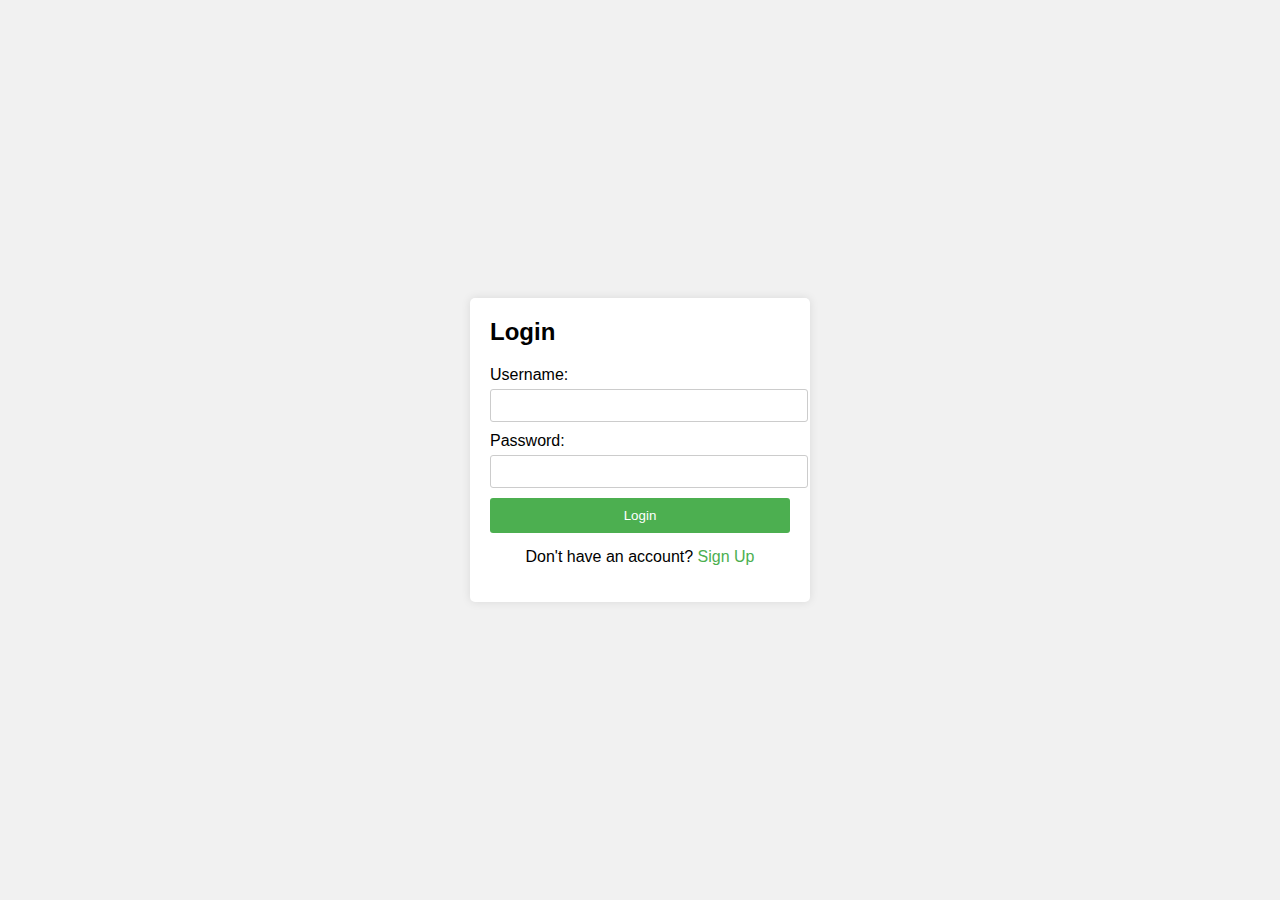
<file: index.html>
<!DOCTYPE html>
<html lang="en">
<head>
    <meta charset="UTF-8">
    <meta name="viewport" content="width=device-width, initial-scale=1.0">
    <title>Login / Sign Up</title>
    <link rel="stylesheet" href="./assets/css/index.css">
</head>
<body>
    <div class="container" id="loginContainer">
        <h2>Login</h2>
        <form id="loginForm">
            <label for="loginUsername">Username:</label>
            <input type="text" id="loginUsername" required>
            <label for="loginPassword">Password:</label>
            <input type="password" id="loginPassword" required>
            <button type="submit">Login</button>
        </form>
        <p class="message">Don't have an account? <a href="#" id="signupLink">Sign Up</a></p>
    </div>

    <div class="container" id="signupContainer">
        <h2>Sign Up</h2>
        <form id="signupForm">
            <label for="signupUsername">Username:</label>
            <input type="text" id="signupUsername" required>
            <label for="signupPassword">Password:</label>
            <input type="password" id="signupPassword" required>
            <button type="submit">Sign Up</button>
        </form>
        <p class="message">Already have an account? <a href="#" id="loginLink">Login</a></p>
    </div>

    <script src="./assets/js/index.js"></script>
</body>
</html>
</file>
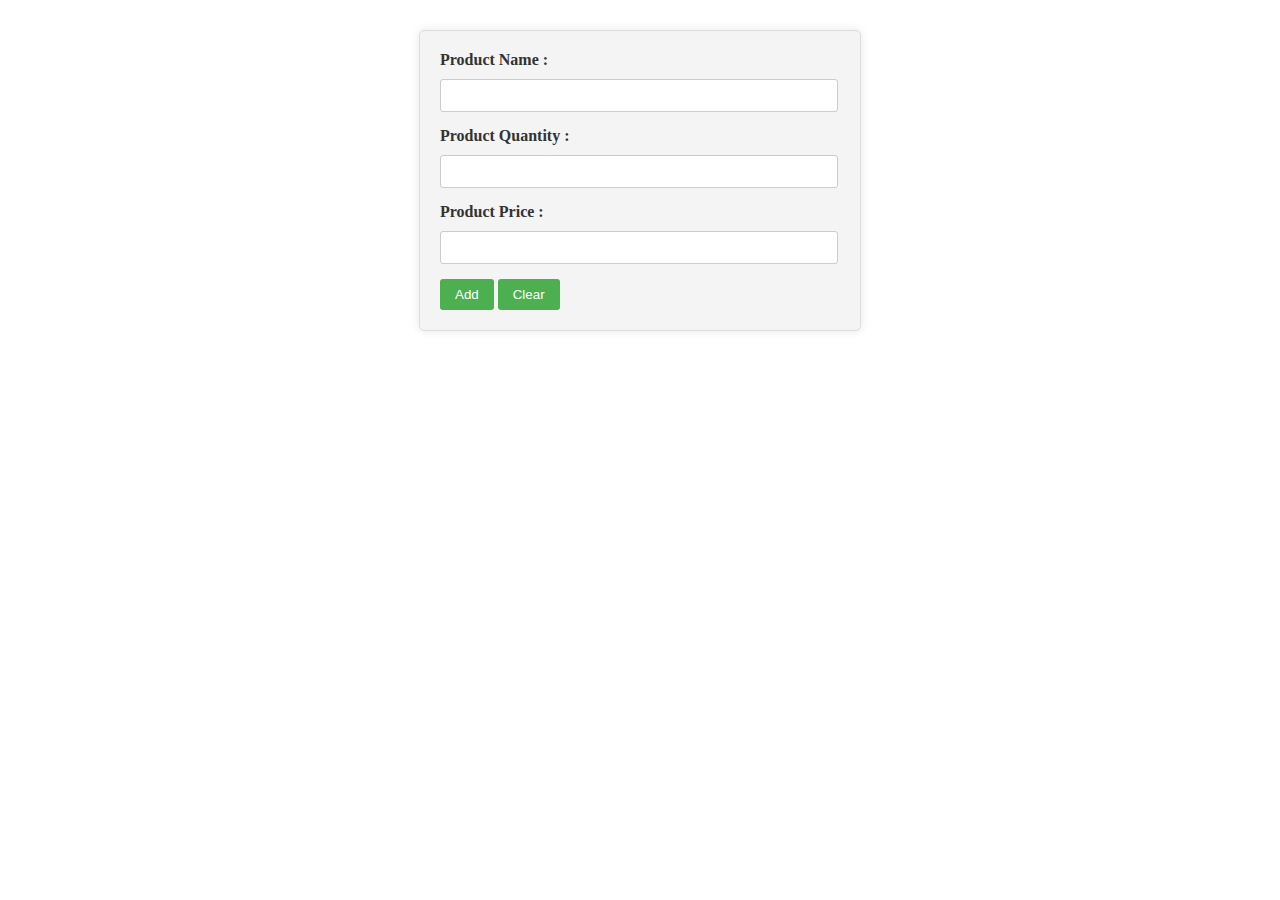
<file: addProduct.html>
<!DOCTYPE html>
<html lang="en">
<head>
    <meta charset="UTF-8">
    <meta name="viewport" content="width=device-width, initial-scale=1.0">
    <title>Add Products</title>
    <link rel="stylesheet" type="text/css" href="./assets/css/addProduct.css">
</head>
<body>
    <div id="form">
        <span>
        <label for="name">Product Name : </label>
        <input type="text" id="name">
        </span>
        
        <span>
        <label for="quantity">Product Quantity : </label>
        <input type="text" id="quantity">
        </span>

        <span>
        <label for="price">Product Price : </label>
        <input type="text" id="price">
        </span>

        <span id="buttons">
        <button id="btn">Add</button>
        <button id="clear">Clear</button>
        </span>
    </div>

    <div id="div">

    </div>
    <script src="./assets/js/addProduct.js"></script>
</body>
</html>
</file>
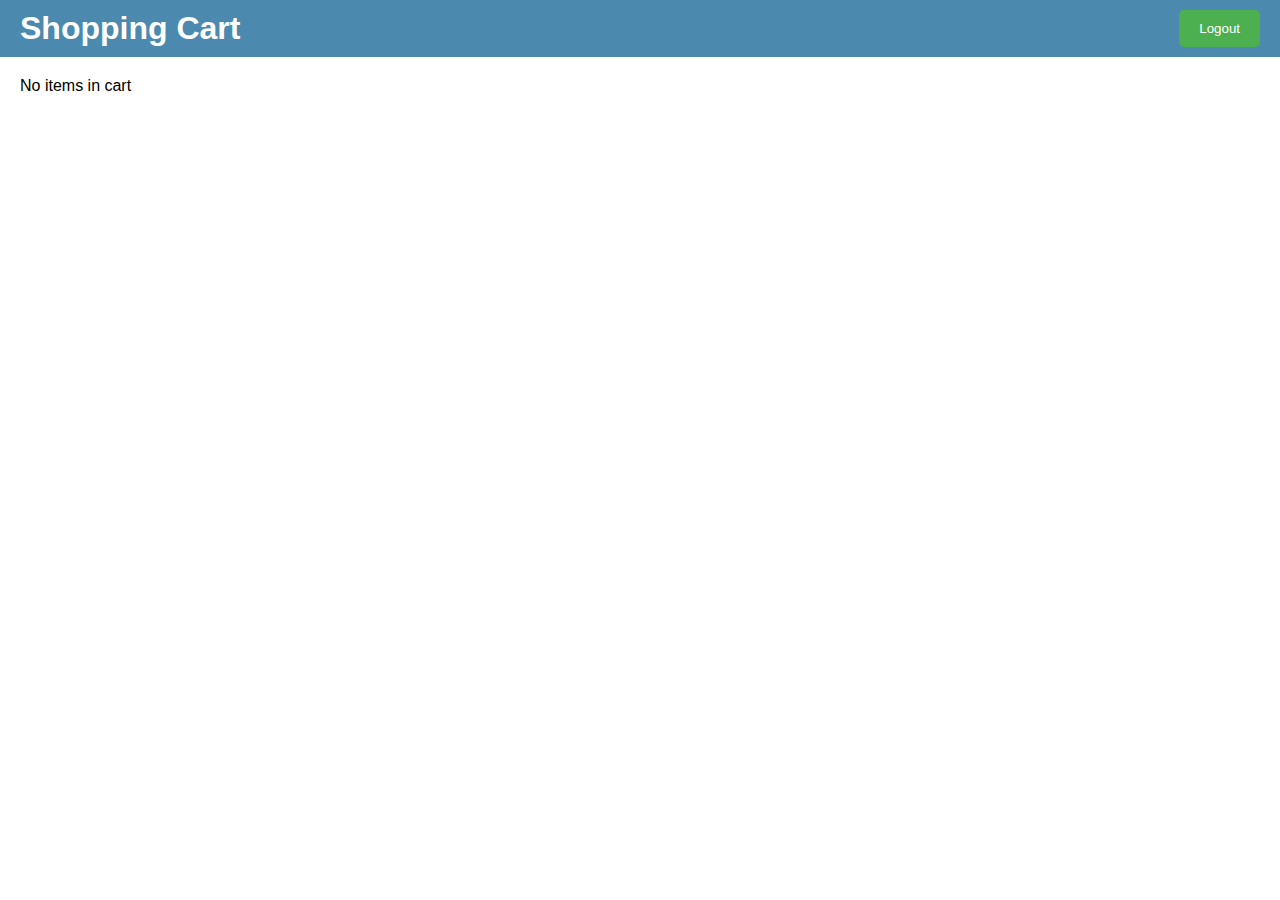
<file: assets/html/cart.html>
<!DOCTYPE html>
<html lang="en">
<head>
    <meta charset="UTF-8">
    <meta name="viewport" content="width=device-width, initial-scale=1.0">
    <title>Cart</title>
    <link rel="stylesheet" href="../css/cart.css">
</head>
<body>
    <div class="header">
        <h1>Shopping Cart</h1>
        <button id="logoutBtn">Logout</button>
    </div>
    <div id="cartItems"></div>
    <script src="../js/cart.js"></script>
</body>
</html>
</file>
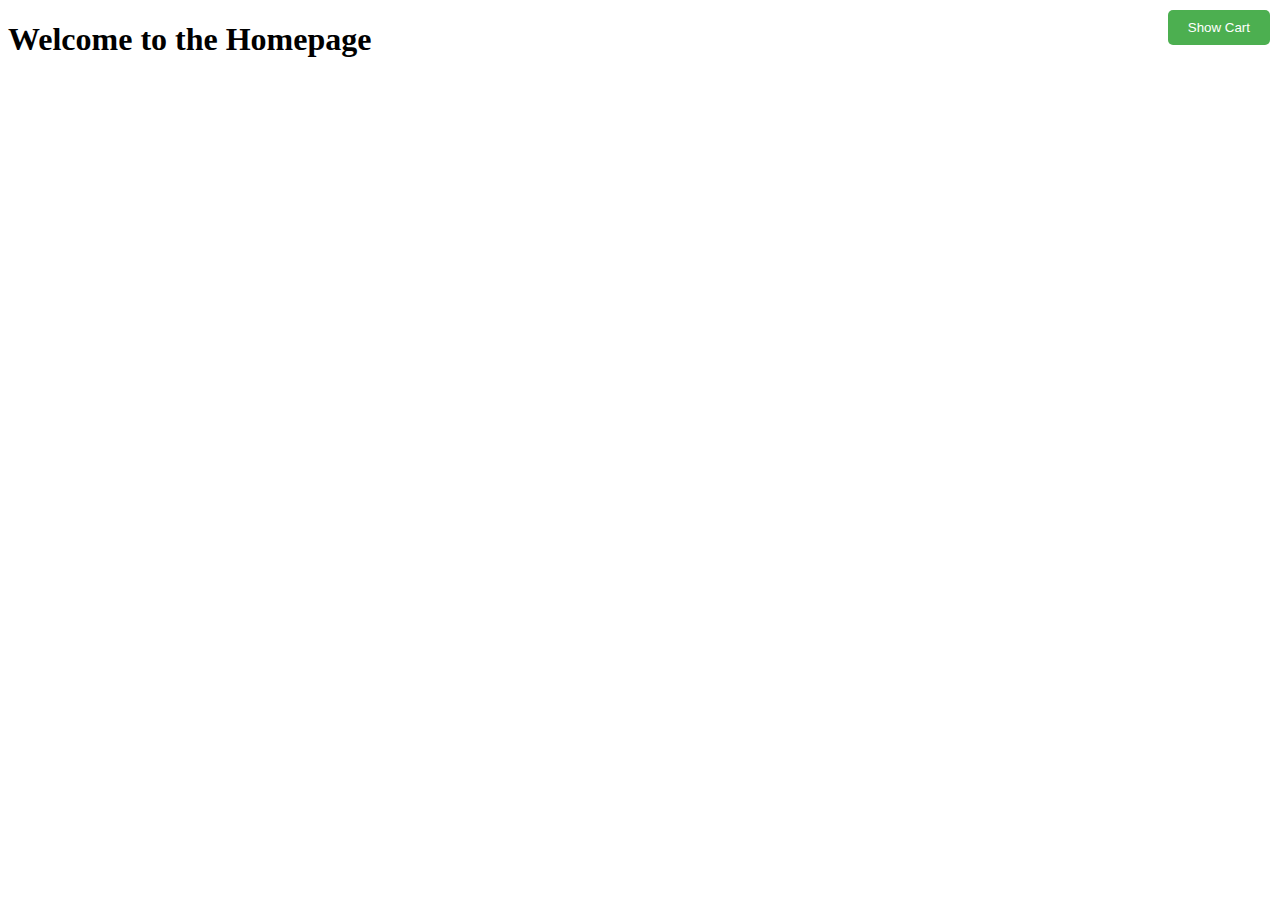
<file: assets/html/homepage.html>
<!DOCTYPE html>
<html lang="en">
<head>
    <meta charset="UTF-8">
    <meta name="viewport" content="width=device-width, initial-scale=1.0">
    <title>Homepage</title>
    <link rel="stylesheet" href="../css/homepage.css">
</head>
<body>
    <div class="header">
        <h1>Welcome to the Homepage</h1>
        <button id="showCartBtn">Show Cart</button>
        <button id="logoutBtn">Logout</button>
    </div>
    <div id="products"></div>
    <button id="loadMoreBtn">Load More</button>
    <script src="../js/homepage.js"></script>
</body>
</html>
</file>
<file: assets/css/index.css>
body {
    font-family: Arial, sans-serif;
    margin: 0;
    padding: 0;
    display: flex;
    justify-content: center;
    align-items: center;
    height: 100vh;
    background-color: #f1f1f1;
}

.container {
    background-color: #fff;
    border-radius: 5px;
    box-shadow: 0 0 10px rgba(0, 0, 0, 0.1);
    padding: 20px;
    margin: 20px;
    width: 300px;
}

.container h2 {
    margin-top: 0;
}

.container label {
    display: block;
    margin-bottom: 5px;
}

.container input {
    width: 100%;
    padding: 8px;
    margin-bottom: 10px;
    border: 1px solid #ccc;
    border-radius: 3px;
}

.container button {
    width: 100%;
    padding: 10px;
    background-color: #4CAF50;
    color: white;
    border: none;
    border-radius: 3px;
    cursor: pointer;
}

.message {
    margin-top: 15px;
    text-align: center;
}

.message a {
    color: #4CAF50;
    text-decoration: none;
}

.message a:hover {
    text-decoration: underline;
}
</file>
<file: assets/css/addProduct.css>
/* Form Styles */
#form {
    margin: 30px auto;
    width: 400px;
    padding: 20px;
    background-color: #f4f4f4;
    border: 1px solid #ddd;
    border-radius: 5px;
    box-shadow: 0 0 10px rgba(0, 0, 0, 0.1);
}

#form label {
    display: block;
    margin-bottom: 10px;
    font-weight: bold;
    color: #333;
}

#form input[type="text"] {
    width: calc(100% - 20px);
    padding: 8px;
    margin-bottom: 15px;
    border: 1px solid #ccc;
    border-radius: 3px;
    outline: none;
}

#form #buttons {
    text-align: center;
}

#form button {
    padding: 8px 15px;
    background-color: #4caf50;
    color: white;
    border: none;
    border-radius: 3px;
    cursor: pointer;
    transition: background-color 0.3s ease;
}

#form button:hover {
    background-color: #45a049;
}

/* Entry Styles */
.entry {
    margin: 20px auto;
    margin-left: 350px;
    width: 800px;
    padding: 15px;
    background-color: #fff;
    display: inline-flex;
    border: 1px solid #ddd;
    border-radius: 5px;
    box-shadow: 0 0 10px rgba(0, 0, 0, 0.1);
}

.entry span {
    display: inline-block;
    width: 25%;
    padding: 5px;
}

.entry p {
    margin: 5px 0;
    font-weight: bold;
    color: #333;
}

/* 
.entry-action{
    position: relative;
    left:100px;
} */

/* Products in div1 and a */
#div1 {
    margin: 17px;
    display: flex;
    border: 2px solid #ddd;
    border-radius: 5px;
    box-shadow: 0 0 5px rgba(0, 0, 0, 0.1);
}

#div1 span {
    display: inline-block;
    width: 25%;
    padding: 10px;
    border-right: 1px solid #ddd;
}

#div1 span:last-child {
    border-right: none;
}

#div1 p {
    margin: 0;
    color: #333;
}

#div1 button {
    padding: 8px 15px;
    background-color: #4caf50;
    color: white;
    border: none;
    border-radius: 3px;
    cursor: pointer;
    transition: background-color 0.3s ease;
}

#div1 button:hover {
    background-color: #45a049;
}
</file>
<file: assets/css/cart.css>
body {
    font-family: Arial, sans-serif;
    margin: 0;
    padding: 0;
}

.header {
    background-color: #4c89af;
    color: white;
    padding: 10px 20px;
    display: flex;
    justify-content: space-between;
}

#logoutBtn{
    padding: 10px 20px;
    background-color: #4caf50;
    color: white;
    border: none;
    border-radius: 5px;
    cursor: pointer;
}

.header h1 {
    margin: 0;
}

#cartItems {
    margin: 20px;
}

.cart-item {
    border: 1px solid #ccc;
    padding: 10px;
    margin-bottom: 10px;
}

.cart-item p {
    margin: 5px 0;
}

.plusBtn,
.minusBtn {
    background-color: #4CAF50;
    border: none;
    color: white;
    padding: 8px 12px;
    text-align: center;
    text-decoration: none;
    display: inline-block;
    font-size: 16px;
    margin: 4px 2px;
    cursor: pointer;
}

.plusBtn:hover,
.minusBtn:hover {
    background-color: #45a049;
}
.deleteBtn {
    background-color: #ff0000;
    color: #fff;
    border: none;
    padding: 5px 10px;
    border-radius: 5px;
    cursor: pointer;
}
</file>
<file: assets/css/homepage.css>
.product {
    display: flex;
    align-items: center;
    justify-content: space-between; /* Aligns items to each end */
    padding: 10px;
    margin-bottom: 10px;
    border: 1px solid #ccc;
}

.product h3 {
    margin-top: 0;
    color: #333;
}

.product p {
    margin: 5px 0;
    color: #666;
}
button{
    padding: 10px 20px;
    background-color: #4c89af;
    color: white;
    border: none;
    border-radius: 5px;
    cursor: pointer;
}
#showCartBtn {
    position: fixed;
    top: 10px;
    right: 10px;
    padding: 10px 20px;
    background-color: #4caf50;
    color: white;
    border: none;
    border-radius: 5px;
    cursor: pointer;
}

.add-to-cart {
    padding: 8px 15px;
    background-color: #4caf50;
    color: white;
    border: none;
    border-radius: 5px;
    cursor: pointer;
}

.add-to-cart:hover {
    background-color: #45a049;
}

#logoutBtn{
    position: fixed;
    left: 1330px;
    top:10px;
    
}

/* #showCartBtn, #logoutBtn {
    display: inline-block;
    margin-right: 10px;
} */
</file>
